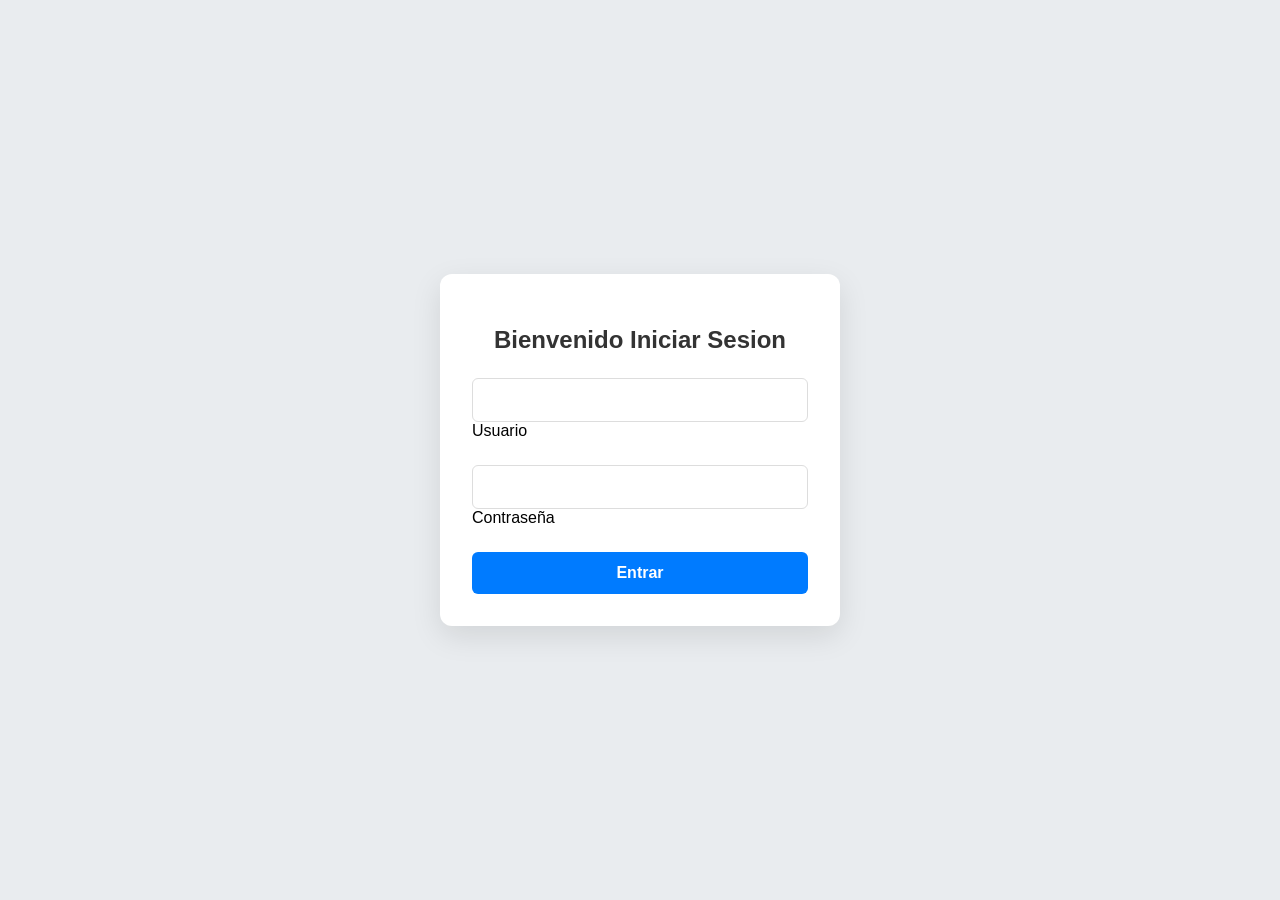
<file: index.html>
<!DOCTYPE html>
<html lang="en">
<head>
    <meta charset="UTF-8">
    <meta name="viewport" content="width=device-width, initial-scale=1.0">
    <title>Iniciar Sesion</title>
    <link rel="stylesheet" href="style.css">

</head>
<body>

    <div class="login-box">
        <h2>Bienvenido Iniciar Sesion</h2>
        <form action="validar.php" method="POST">
            <div class="user-box">
                <input type="text" name="usuario" required="">
                <label>Usuario</label>
            </div>
            <div class="user-box">
                <input type="password" name="password" required="">
                <label>Contraseña</label>
            </div>
            <button type="submit" class="btn-submit">Entrar</button>
        </form>
    </div>
    <script src="script.js"></script>
</body>
</html>
</file>
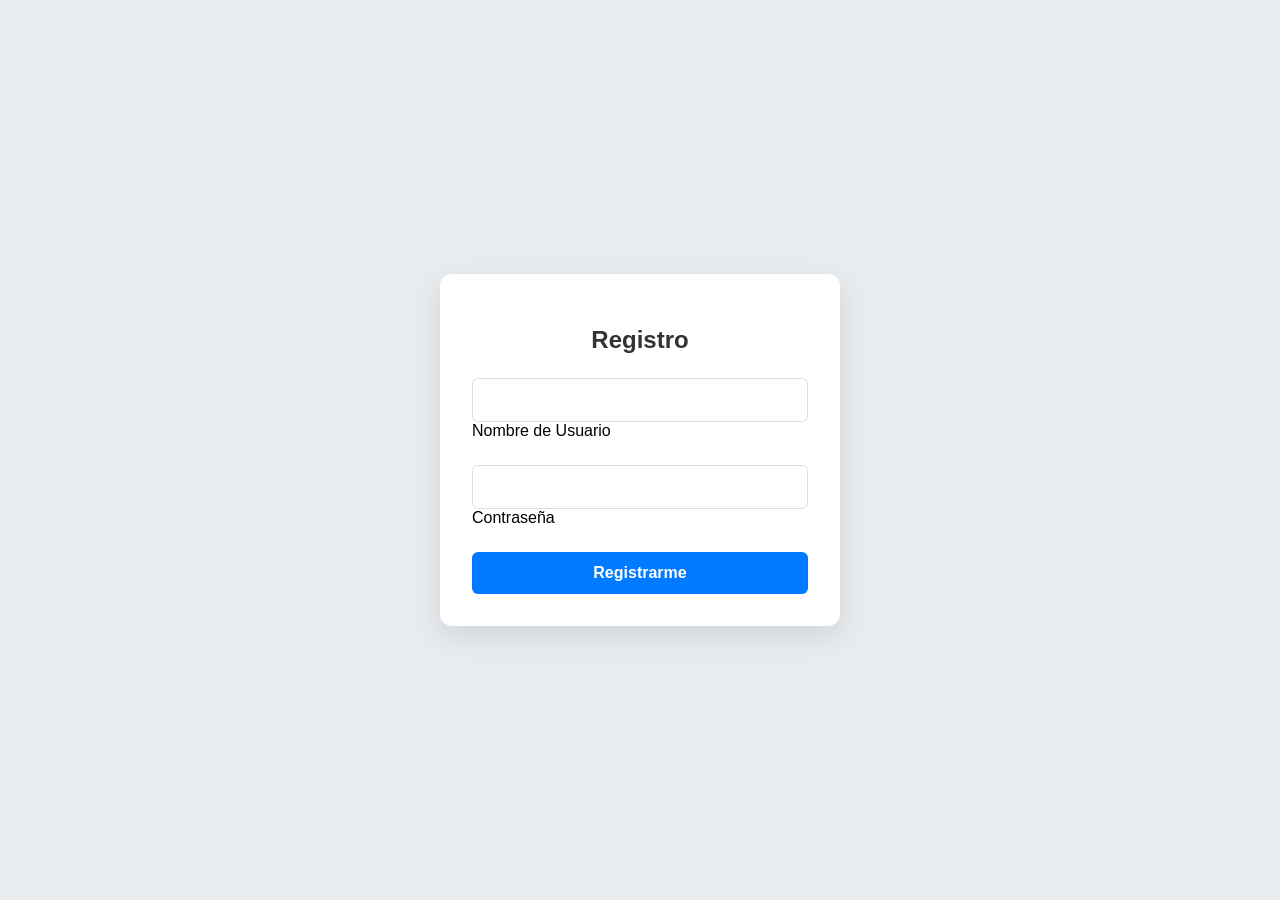
<file: registro.html>
<!DOCTYPE html>
<html lang="es">
<head>
    <meta charset="UTF-8">
    <title>Crear Cuenta</title>
    <link rel="stylesheet" href="style.css"> </head>
<body>
    <div class="login-box">
        <h2>Registro</h2>
        <form action="procesar_registro.php" method="POST">
            <div class="user-box">
                <input type="text" name="nuevo_usuario" required="">
                <label>Nombre de Usuario</label>
            </div>
            <div class="user-box">
                <input type="password" name="nueva_password" required="">
                <label>Contraseña</label>
            </div>
            <button type="submit" class="btn-submit">Registrarme</button>
        </form>
    </div>
    <script src="script.js"></script>
</body>
</html>
</file>
<file: style.css>
/* --- Estilos Generales --- */
* {
    box-sizing: border-box; /* Fundamental para que el padding no rompa el ancho */
}

body {
    margin: 0;
    padding: 0;
    font-family: 'Segoe UI', Tahoma, Geneva, Verdana, sans-serif;
    background: #e9ecef;
    display: flex;
    justify-content: center;
    align-items: center;
    min-height: 100vh;
}

.login-box {
    width: 100%;
    max-width: 400px; /* Se ajusta pero nunca supera los 400px */
    padding: 2rem;
    background: #ffffff;
    box-shadow: 0 10px 30px rgba(0,0,0,0.1);
    border-radius: 12px;
    margin: 20px; /* Margen de seguridad para móviles */
}

h2 {
    text-align: center;
    color: #333;
    margin-bottom: 1.5rem;
}

/* --- Campos de Entrada --- */
.user-box {
    position: relative;
    margin-bottom: 25px;
}

.user-box input {
    width: 100%;
    padding: 12px 10px;
    border: 1px solid #ddd;
    border-radius: 6px;
    outline: none;
    font-size: 16px; /* Evita el zoom automático en iOS al hacer clic */
    transition: border-color 0.3s;
}

.user-box input:focus {
    border-color: #007bff;
}

/* --- Botón --- */
.btn-submit {
    background: #007bff;
    border: none;
    padding: 12px;
    color: #fff;
    font-weight: bold;
    font-size: 16px;
    cursor: pointer;
    border-radius: 6px;
    width: 100%;
    transition: background 0.3s;
}

.btn-submit:hover {
    background: #0056b3;
}

/* --- RESPONSIVE DESIGN --- */
@media (max-width: 480px) {
    .login-box {
        padding: 1.5rem;
        box-shadow: none; /* En móviles muy pequeños, menos sombras para un look más limpio */
    }
    
    h2 {
        font-size: 1.5rem;
    }
}
</file>
